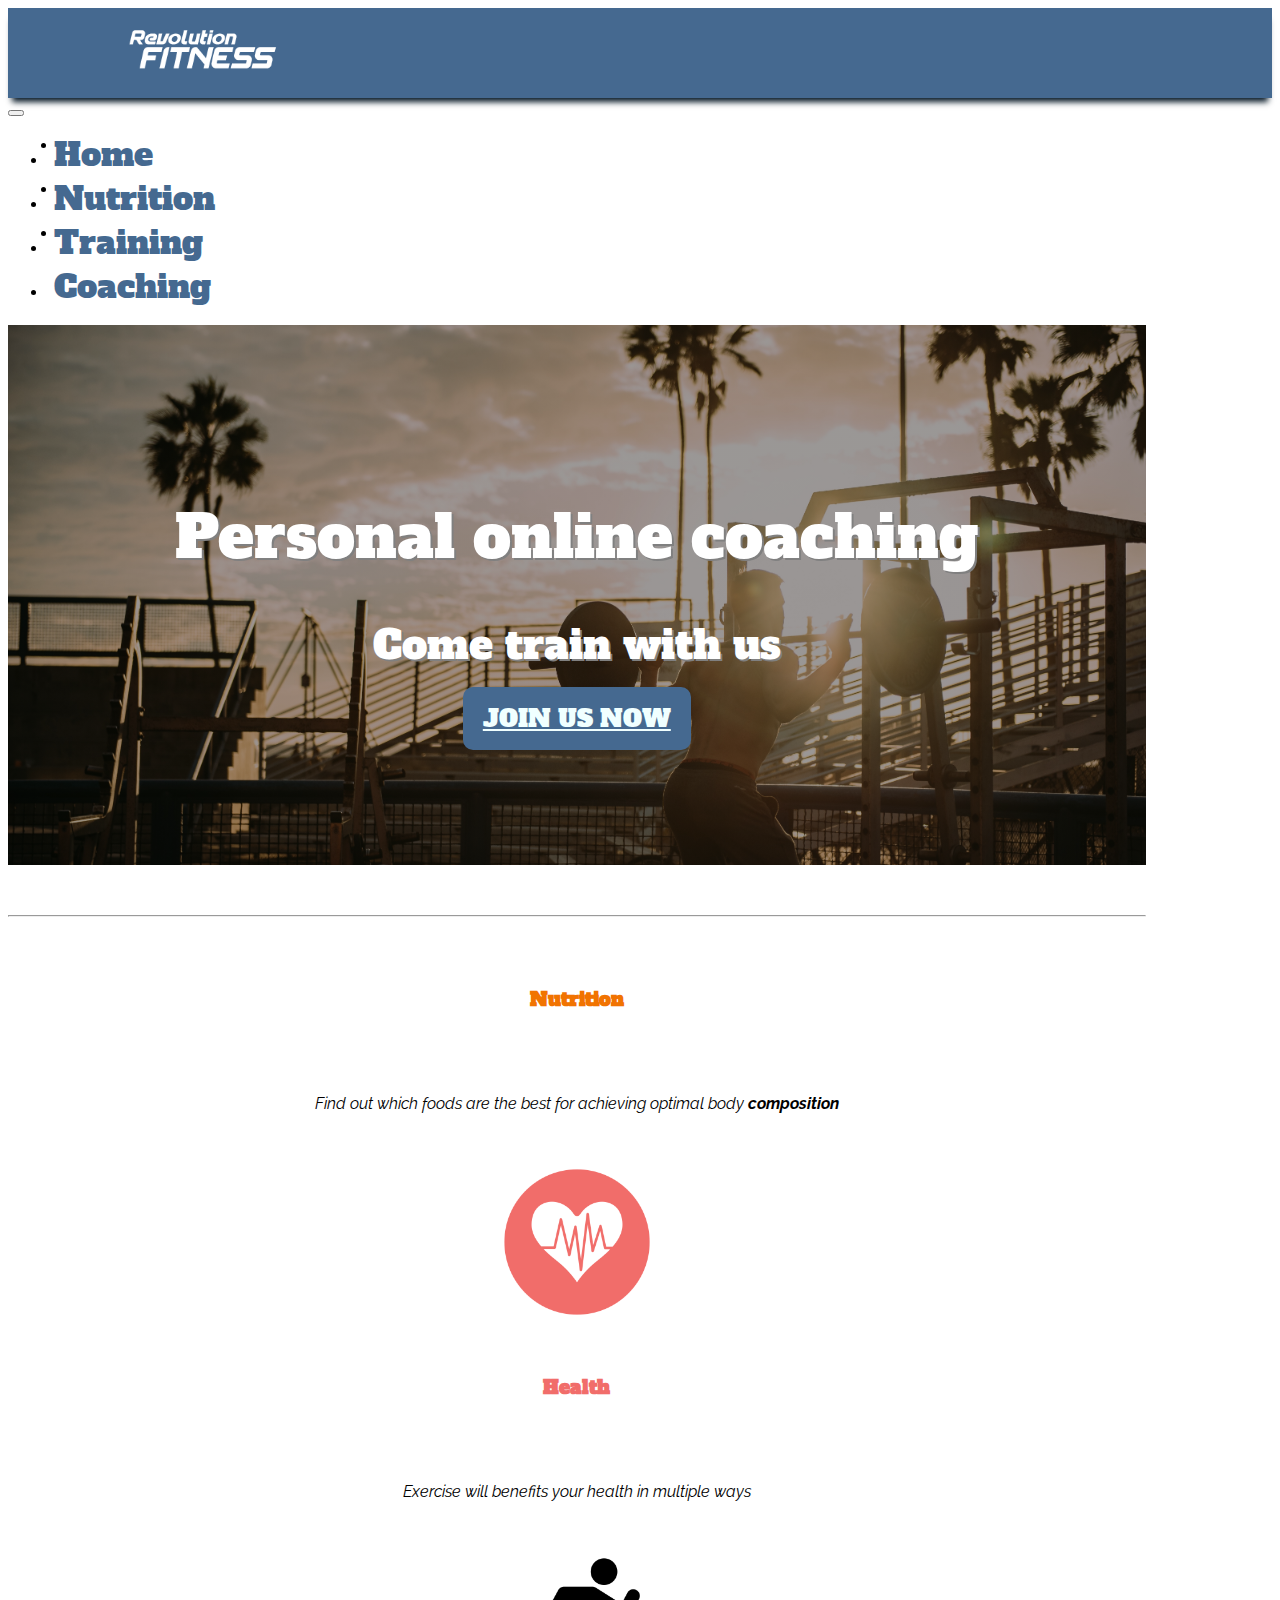
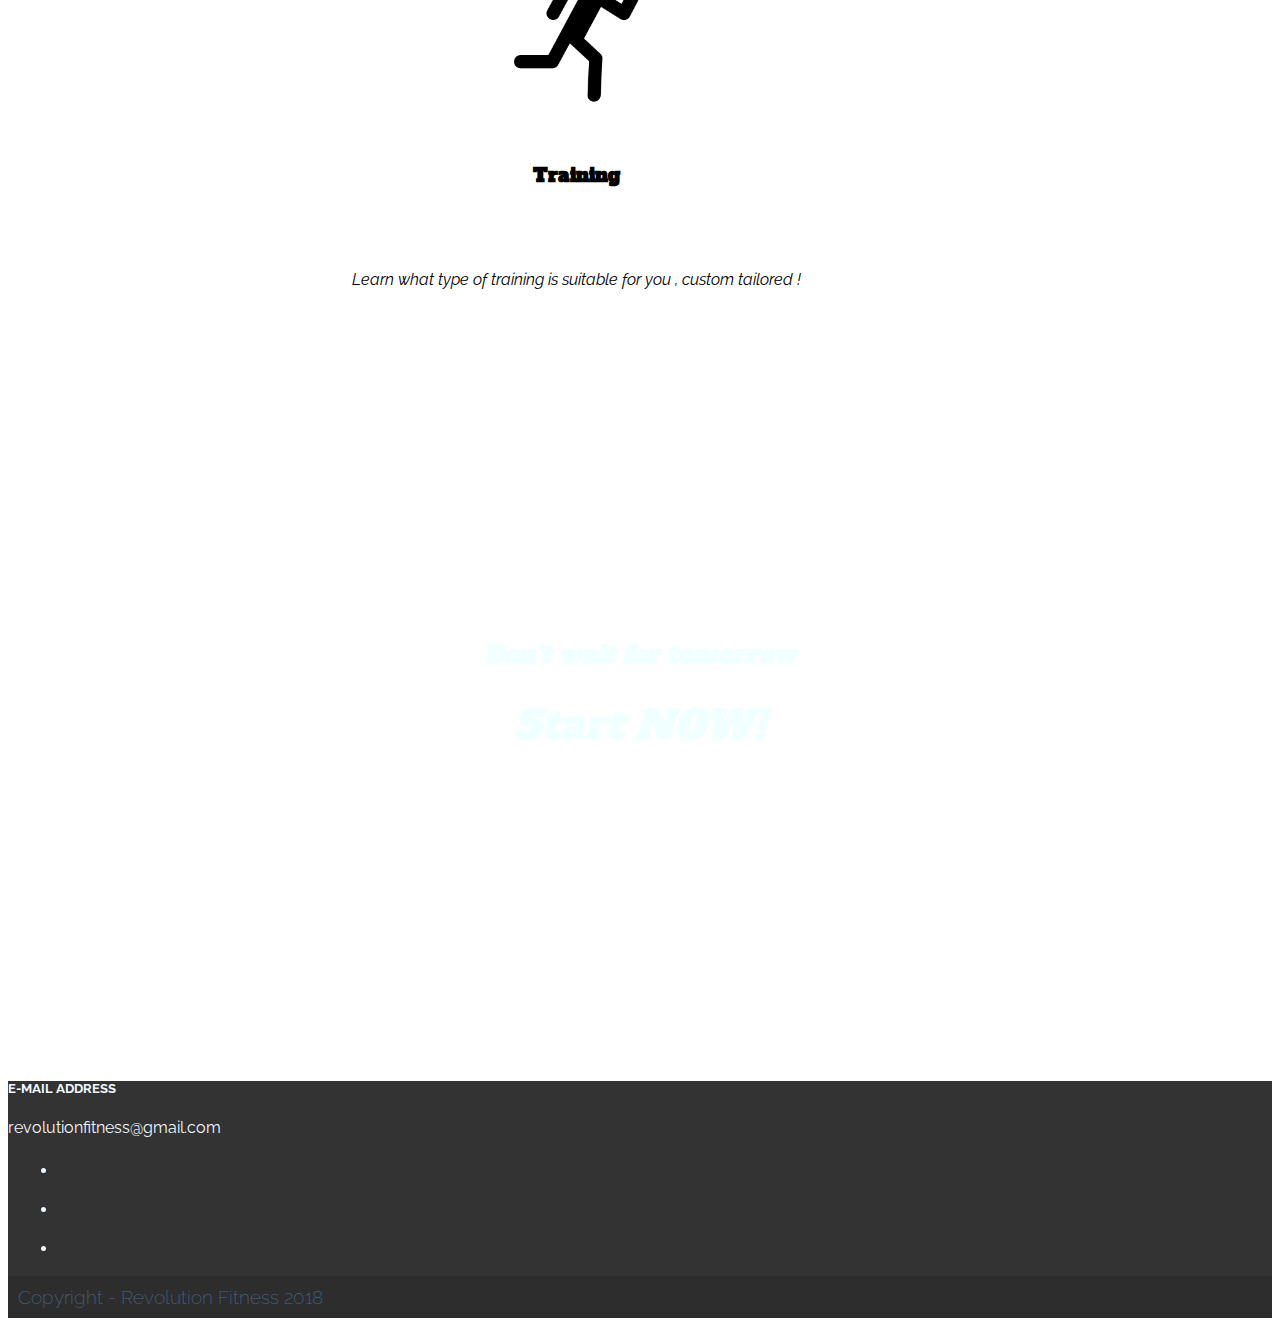
<file: index.html>
<!doctype html>
<html lang="en">
  <head>
    <!-- Required meta tags -->
    <meta charset="utf-8">
    <meta name="viewport" content="width=device-width, initial-scale=1, shrink-to-fit=no">
    <link href="https://fonts.googleapis.com/css?family=Raleway" rel="stylesheet">
    <link href="https://fonts.googleapis.com/css?family=Goudy+Bookletter+1911" rel="stylesheet"> 
    <link href="https://fonts.googleapis.com/css?family=Alfa+Slab+One" rel="stylesheet">
    <link rel="stylesheet" href="https://use.fontawesome.com/releases/v5.5.0/css/all.css" integrity="sha384-B4dIYHKNBt8Bc12p+WXckhzcICo0wtJAoU8YZTY5qE0Id1GSseTk6S+L3BlXeVIU" crossorigin="anonymous">
    


    <!-- Bootstrap CSS -->
    <link rel="stylesheet" href="https://stackpath.bootstrapcdn.com/bootstrap/4.1.3/css/bootstrap.min.css" integrity="sha384-MCw98/SFnGE8fJT3GXwEOngsV7Zt27NXFoaoApmYm81iuXoPkFOJwJ8ERdknLPMO" crossorigin="anonymous">
     <link rel="stylesheet" href="style.css">
    <title>Revolution fitness</title>
    <link rel="shortcut icon" type="image/png" href="images/fav.png" />
  </head>
  <body>
      <nav id="upper-nav" class="d-flex justify-content-between">
      <a class="navbar-brand" href="#"><img src="images/logo.png" alt=""></a>
      <ul class="navbar-nav flex-row">
          <li>
                <a href="www.facebook.com"><i class="fab fa-facebook"></i></a>
          </li>
          <li>
               <a href="#"><i class="fab fa-instagram"></i></a> 
          </li>
          <li>
               <a href="#"><i class="fab fa-youtube"></i></a> 
          </li>
      </ul>
      </nav> 
    <div class="container-fluid">
    <nav class="navbar navbar-expand-md navbar-light">
            <button class="navbar-toggler" data-toggle="collapse" data-target="#collapse-target">
                    <span class="navbar-toggler-icon"></span>
            </button>
    <div class="collapse navbar-collapse" id="collapse-target">     
        <ul class="navbar-nav flex-row">
            <li class="nav-item">
                <a class="navbar-link" href="https://trogdorbane.github.io/RevolutionFitness">Home</a>
            </li> 
            <li class="nav-item">
                <a class="navbar-link" href="https://trogdorbane.github.io/RevolutionFitness/nutrition">Nutrition</a>
            </li>
            <li class="nav-item">
                <a class="navbar-link" href="https://trogdorbane.github.io/RevolutionFitness/training">Training</a>
            </li>
            <li class="nav-item">
                <a class="navbar-link" href="#">Coaching</a>
            </li>
        </ul>
        </div>
    </nav>
</div> 
    <div class="hero mx-auto">
        <div class="landing-text">
            <h1>Personal online coaching</h1>
            <h3>Come train with us</h3>
            <a href="#" id="grab" class="button">JOIN US NOW</a>
        </div>
    </div>

  
 <div class="container-fluid">
     <hr>
<div class="row">
    <div class="col-md-4">
        <i class="far fa-lemon"></i>
        <h3 id="orange">Nutrition</h3>
        <p class="lead">Find out which foods are the best for achieving optimal body 
             <b>composition</b> </p>
    </div>
    <div class="col-md-4">
            <img id="heart" src="images/health.png" alt="">
            <h3 id="red">Health</h3>
            <p class="lead">Exercise will benefits your health in multiple ways</p>
    </div>
    <div class="col-md-4">
            <img id="running" src="images/running.png" alt="">
            <h3>Training</h3>
            <p class="lead">Learn what type of training is suitable for you , custom tailored !</p>
    </div>
</div>
</div> 
<div class="hero2">
   <div class="landing-text">
       <h2>Don't wait for tomorrow</h2>
       <h1>Start NOW!</h1>
   </div>
</div>
 <!-- FOOTER -->
<footer class="page-footer">
    <div class="container-fluid text-center">
    <div class="row">
    <div class="col-md-6 mt-5">
        <h5>E-MAIL ADDRESS</h5>
        <p>revolutionfitness@gmail.com</p>
    </div>
    <div class="col-md-6 mt-5">
        <ul class="navbar-nav flex-row justify-content-center">
            <li>
                  <a href="www.facebook.com"><i class="fab fa-facebook"></i></a>
            </li>
            <li>
                 <a href="#"><i class="fab fa-instagram"></i></a> 
            </li>
            <li>
                 <a href="#"><i class="fab fa-youtube"></i></a> 
            </li>
        </ul>
    </div>
 </div>
</div>
<div class="footer-copyright text-center">
    Copyright - Revolution Fitness 2018
 </div>

</footer>



    <!-- Optional JavaScript -->
    <script src="main.js"></script>
    <!-- jQuery first, then Popper.js, then Bootstrap JS -->
    <script src="https://code.jquery.com/jquery-3.3.1.slim.min.js" integrity="sha384-q8i/X+965DzO0rT7abK41JStQIAqVgRVzpbzo5smXKp4YfRvH+8abtTE1Pi6jizo" crossorigin="anonymous"></script>
    <script src="https://cdnjs.cloudflare.com/ajax/libs/popper.js/1.14.3/umd/popper.min.js" integrity="sha384-ZMP7rVo3mIykV+2+9J3UJ46jBk0WLaUAdn689aCwoqbBJiSnjAK/l8WvCWPIPm49" crossorigin="anonymous"></script>
    <script src="https://stackpath.bootstrapcdn.com/bootstrap/4.1.3/js/bootstrap.min.js" integrity="sha384-ChfqqxuZUCnJSK3+MXmPNIyE6ZbWh2IMqE241rYiqJxyMiZ6OW/JmZQ5stwEULTy" crossorigin="anonymous"></script>
  </body>
</html>
</file>
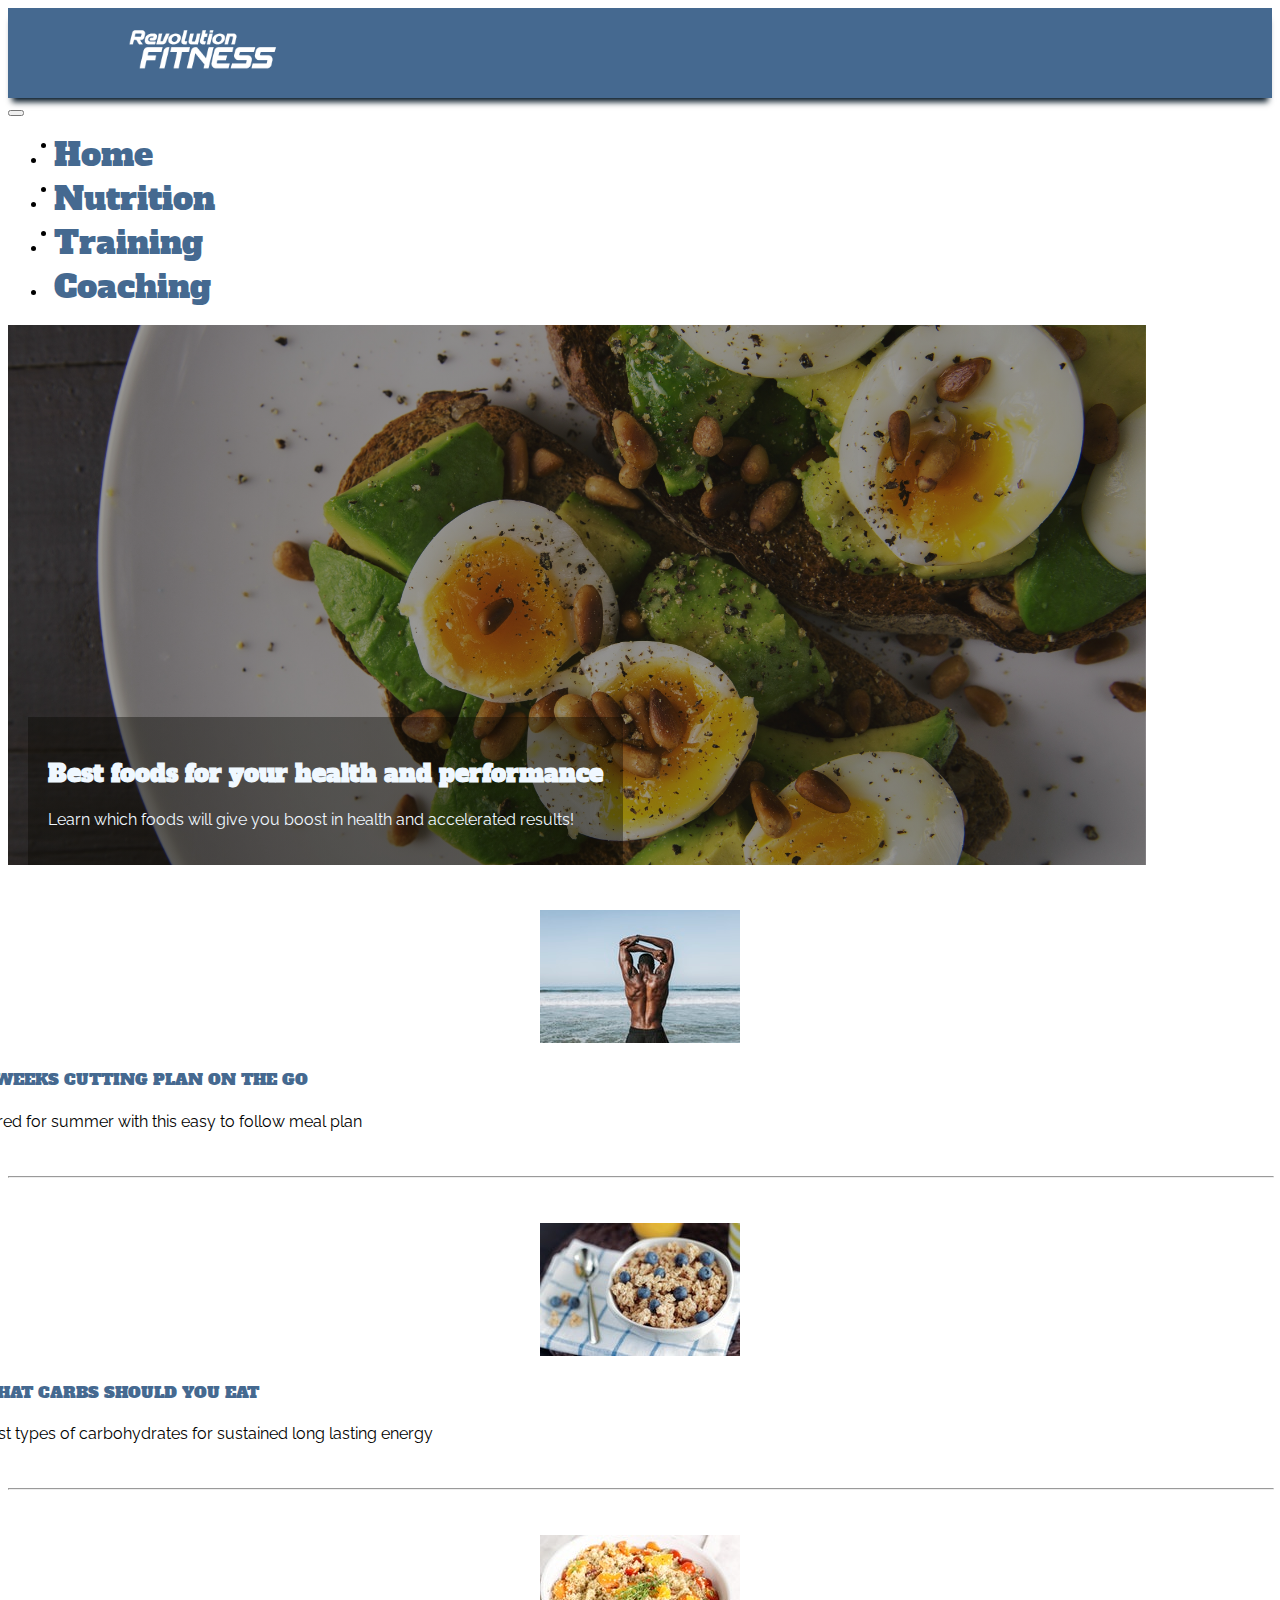
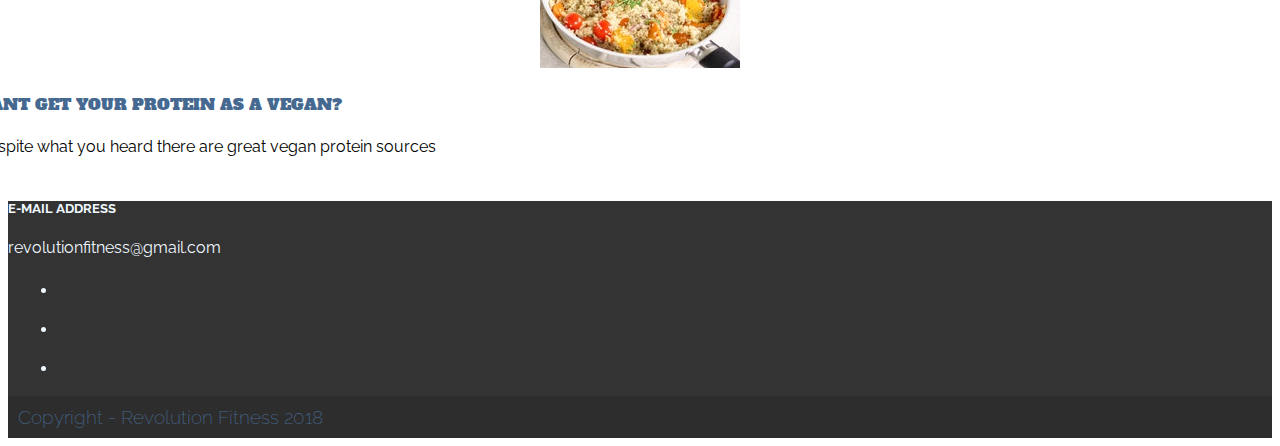
<file: nutrition.html>
<!doctype html>
<html lang="en">
  <head>
    <!-- Required meta tags -->
    <meta charset="utf-8">
    <meta name="viewport" content="width=device-width, initial-scale=1, shrink-to-fit=no">
    <link href="https://fonts.googleapis.com/css?family=Raleway" rel="stylesheet">
    <link href="https://fonts.googleapis.com/css?family=Goudy+Bookletter+1911" rel="stylesheet"> 
    <link href="https://fonts.googleapis.com/css?family=Alfa+Slab+One" rel="stylesheet">
    <link rel="stylesheet" href="https://use.fontawesome.com/releases/v5.5.0/css/all.css" integrity="sha384-B4dIYHKNBt8Bc12p+WXckhzcICo0wtJAoU8YZTY5qE0Id1GSseTk6S+L3BlXeVIU" crossorigin="anonymous">



    <!-- Bootstrap CSS -->
    <link rel="stylesheet" href="https://stackpath.bootstrapcdn.com/bootstrap/4.1.3/css/bootstrap.min.css" integrity="sha384-MCw98/SFnGE8fJT3GXwEOngsV7Zt27NXFoaoApmYm81iuXoPkFOJwJ8ERdknLPMO" crossorigin="anonymous">
     <link rel="stylesheet" href="style.css">
    <title>Revolution fitness</title>
  </head>
  <body>
      <nav id="upper-nav" class="d-flex justify-content-between">
      <a class="navbar-brand" href="#"><img src="images/logo.png" alt=""></a>
      <ul class="navbar-nav flex-row">
          <li>
                <a href="www.facebook.com"><i class="fab fa-facebook"></i></a>
          </li>
          <li>
               <a href="#"><i class="fab fa-instagram"></i></a> 
          </li>
          <li>
               <a href="#"><i class="fab fa-youtube"></i></a> 
          </li>
      </ul>
      </nav> 
    <div class="container-fluid">
    <nav class="navbar navbar-expand-md navbar-light">
            <button class="navbar-toggler" data-toggle="collapse" data-target="#collapse-target">
                    <span class="navbar-toggler-icon"></span>
            </button>
    <div class="collapse navbar-collapse" id="collapse-target">     
        <ul class="navbar-nav flex-row">
            <li class="nav-item">
                <a class="navbar-link" href="http://127.0.0.1:5500/index.html#">Home</a>
            </li> 
            <li class="nav-item">
                <a class="navbar-link" href="http://127.0.0.1:5500/nutrition.html#">Nutrition</a>
            </li>
            <li class="nav-item">
                <a class="navbar-link" href="http://127.0.0.1:5500/training.html#">Training</a>
            </li>
            <li class="nav-item">
                <a class="navbar-link" href="#">Coaching</a>
            </li>
        </ul>
        </div>
    </nav>
    </div>
   
    
     <div class="display mx-auto">
       <div class="nutr-text">
           <h2>Best foods for your health and performance</h2>
           <p class="lead">
               Learn which foods will give you boost in health and accelerated results!
           </p>
       </div>
     </div>
   
    <div class="container">
    
        <div class="row article">
      <div class="col-md-4">
           <a href="#"><img src="images/back.jpeg" alt=""></a>
        </div>
        <div class="col-md-8">
            <h4>8 WEEKS CUTTING PLAN ON THE GO</h4>
            <p>Shred for summer with this easy to follow meal plan </p> 
        </div>
      </div>
      <hr id="articles">
        <div class="row article">
                <div class="col-md-4">
                    <a href="#"><img src="images/carbs.jpeg" alt=""></a>
                 </div>
                 <div class="col-md-8">
                     <h4>WHAT CARBS SHOULD YOU EAT</h4>
                     <p>Best types of carbohydrates for sustained long lasting energy </p> 
                 </div>
        </div>
        <hr id="articles">
        <div class="row article">
                <div class="col-md-4">
                    <a href="#"><img src="images/Vegan.jpeg" alt=""></a>
                 </div>
                 <div class="col-md-8">
                     <h4>CANT GET YOUR PROTEIN AS A VEGAN?</h4>
                     <p>Despite what you heard there are great vegan protein sources</p> 
                 </div>
        </div>
    </div>  <!-- Ending container -->
 <!-- FOOTER -->
 <footer class="page-footer">
        <div class="container-fluid text-center">
        <div class="row">
        <div class="col-md-6 mt-5">
            <h5>E-MAIL ADDRESS</h5>
            <p>revolutionfitness@gmail.com</p>
        </div>
        <div class="col-md-6 mt-5">
            <ul class="navbar-nav flex-row">
                <li>
                      <a href="www.facebook.com"><i class="fab fa-facebook"></i></a>
                </li>
                <li>
                     <a href="#"><i class="fab fa-instagram"></i></a> 
                </li>
                <li>
                     <a href="#"><i class="fab fa-youtube"></i></a> 
                </li>
            </ul>
        </div>
     </div>
    </div>
    <div class="footer-copyright text-center">
        Copyright - Revolution Fitness 2018
     </div>
    
    </footer>



    <!-- Optional JavaScript -->
    <script src="main.js"></script>
    <!-- jQuery first, then Popper.js, then Bootstrap JS -->
    <script src="https://code.jquery.com/jquery-3.3.1.slim.min.js" integrity="sha384-q8i/X+965DzO0rT7abK41JStQIAqVgRVzpbzo5smXKp4YfRvH+8abtTE1Pi6jizo" crossorigin="anonymous"></script>
    <script src="https://cdnjs.cloudflare.com/ajax/libs/popper.js/1.14.3/umd/popper.min.js" integrity="sha384-ZMP7rVo3mIykV+2+9J3UJ46jBk0WLaUAdn689aCwoqbBJiSnjAK/l8WvCWPIPm49" crossorigin="anonymous"></script>
    <script src="https://stackpath.bootstrapcdn.com/bootstrap/4.1.3/js/bootstrap.min.js" integrity="sha384-ChfqqxuZUCnJSK3+MXmPNIyE6ZbWh2IMqE241rYiqJxyMiZ6OW/JmZQ5stwEULTy" crossorigin="anonymous"></script>
  </body>
</html>
</file>
<file: style.css>
body {
    font-family: 'Raleway', sans-serif;
    overflow-x: hidden;
    
}

nav ul li a {
  text-decoration: none;
  font-size: 2rem;
  font-weight: 100;
  color: #456990;
  font-family: 'Alfa Slab One', cursive; 
  border:1px solid transparent;
  border-radius:2px 2px 0 0;
  padding: 5px;
  
}
nav ul li a:hover {
    color: aliceblue;
    background-color: #456990; 
   
} 
a:hover {
    text-decoration: none;
}
#upper-nav {
    align-items: center;
    background-color:#456990;
    height: 10vh; 
    -webkit-box-shadow: 0 8px 6px -4px #061826;
    -moz-box-shadow: 0 8px 6px -4px #061826;
    box-shadow: 0 8px 6px -4px #061826; 
}
.navbar-brand img {
    height: 10vh;
    margin-left: 100px;
}
.container-fluid {
    max-width: 90%;
}

.hero {
    background: linear-gradient(rgba(7, 6, 0, 0.4), rgba(7, 6, 0, 0.4)),url(images/venice1.jpg);
    background-size: cover;
    background-repeat: no-repeat;
    height: 60vh;
    display: table;
    position: relative;
    width: 90%;
    margin-bottom: 50px;
    
   }
.row h3 {
    font-family: 'Alfa Slab One', cursive; 
    
}

#orange {
    color: #F17300;
}
#red {
    color: #f16d6a;
}
 
.landing-text {
    display: table-cell;
    text-align: center;
    vertical-align: middle;
    color: azure;
    
       
}
.landing-text .button {
   margin-top: 20px;
       }
.button {
   font-size: 1.5rem;
   padding: 15px 20px;
   background-color: #456990;
   border: 1px #456990;
   border-radius: 10px;
   color: azure;
   margin-top: 50px;
   font-family: 'Alfa Slab One', cursive;   
   
}
.hero .landing-text h1 {
    font-size:60px;
    font-weight: 400;
    font-family: 'Alfa Slab One', cursive;
    text-shadow: 2px 2px grey;
    color: white;
}
 .button:hover {
    background-color: white;
    color: #456990;
}

.hero .landing-text h3 {
    margin-bottom: 30px;
    font-size: 40px;
    font-weight: 200;
    font-family: 'Alfa Slab One', cursive;
    text-shadow: 2px 2px grey;
    color: white;
}
.navbar li {
    padding-right: 20px;
}

.fa-lemon {
    color: #F17300;
    font-size: 10rem;
}

#heart {
    height: 10rem;
    
}
#running {
    height: 10rem;
    
}
.col-md-4 {
  justify-content: center;
  position: relative;
  text-align: center;
  padding: 30px;
}
.col-md-4 h3 {
    padding: 30px 0;
}
.col-md-4 p {
    line-height: 1.6;
    padding: 30px;
    width: 50%;
    margin-left: auto;
    margin-right: auto;
    font-style: italic;
   
}
.fa-facebook {
color: #fff;
font-size: 1.5rem;
 }
 .fa-instagram {
color: #fff;
font-size: 1.5rem;
     } 
  .fa-youtube {  
color: #fff;
font-size: 1.5rem;
}

#upper-nav li {
    margin: 0px 10px;
}

.hero2 {
    background: linear-gradient(rgba(7, 6, 0, 0.4), rgba(7, 6, 0, 0.4)),url(images/nature.jpeg);
    background-size: cover;
    background-repeat: no-repeat;
    background-position: center;
    background-attachment:fixed;
    height: 80vh;
    display: table;
    width: 100%;
}



.hero2 .landing-text h2 {
    font-family: 'Alfa Slab One', cursive;
    font-style: italic;
}
.hero2 .landing-text h1 {
  font-weight: 200;
  font-size: 40px;
  font-family: 'Alfa Slab One', cursive;
  font-style: italic;
}
hr {
    margin: 40px 0px;
}

.page-footer {
   
    background: #333333;
    color: aliceblue;
    
    }
.page-footer li {
    margin: 10px;
}    


.footer-copyright {
    padding: 10px;
    background: #2d2d2d;
    color: #456990;
    font-size: 1.2rem;
    font-weight: 200;
}
/* NUTRITION */

.display {
    background: linear-gradient(rgba(7, 6, 0, 0.4), rgba(7, 6, 0, 0.4)),url(images/nutr.jpg);
    background-size: cover;
    background-repeat: no-repeat;
    background-position: center;
    height: 60vh;
    width: 90%;
    margin: 0%;
    position: relative;
}
.nutr-text {
    position: absolute; 
    bottom: 0;
    margin-left: 20px;
    padding: 20px;
    background: linear-gradient(rgba(7, 6, 0, 0.4), rgba(7, 6, 0, 0.4));
}
.nutr-text h2 {
    color: aliceblue;
    font-family: 'Alfa Slab One', cursive;
}
.nutr-text p {
    color: aliceblue;
    
}

.row .col-md-4 {
    padding: 0px;
} 

.article {
    margin: 5vh -30px;
    
    
}
.col-md-8 h4 {
    font-family: 'Alfa Slab One', cursive;
    font-weight: 200;
    color: #456990;
}
#articles {
    width: 100%;
   
}
/*TRAINING*/

.training-hero {
    background: linear-gradient(rgba(7, 6, 0, 0.4), rgba(7, 6, 0, 0.4)),url(images/training.jpg);
    background-size: cover;
    background-repeat: no-repeat;
    background-position: center;
    height: 60vh;
    width: 90%;
    margin: 0%;
    position: relative;
}
</file>
